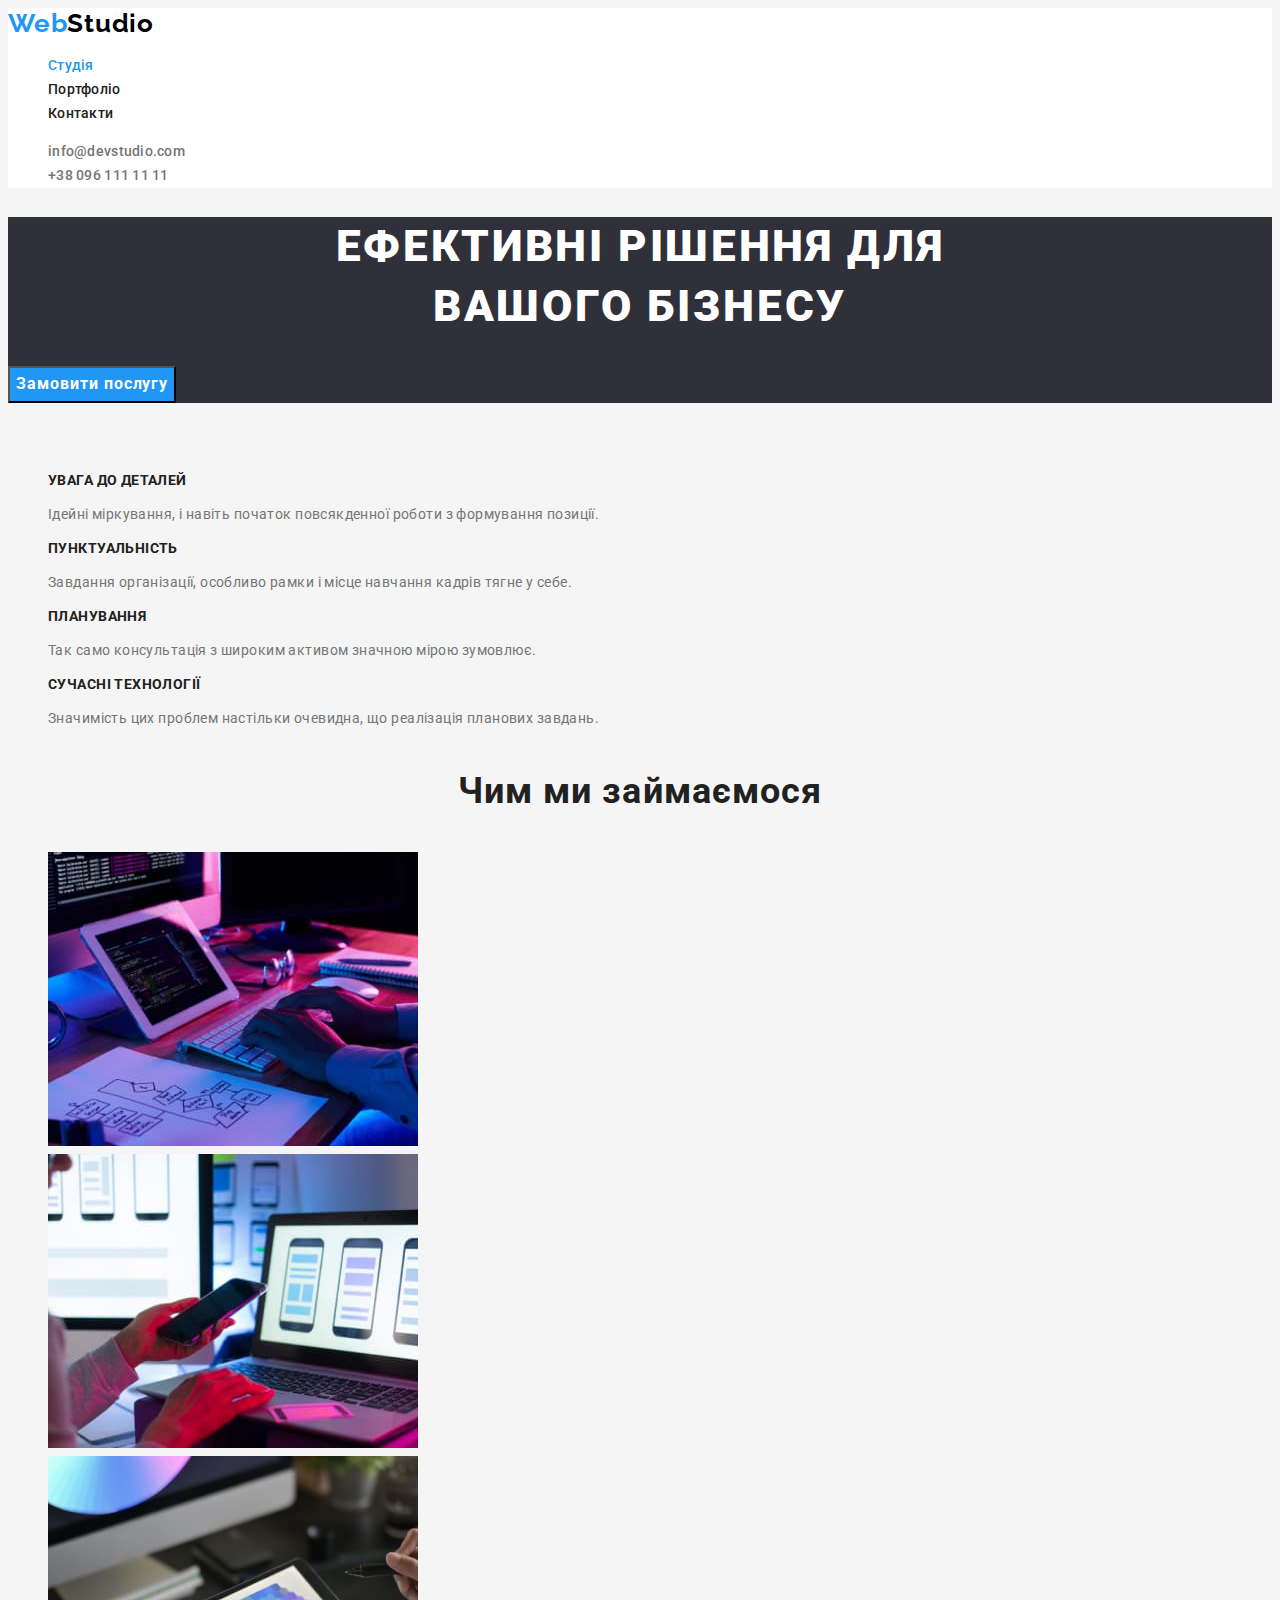
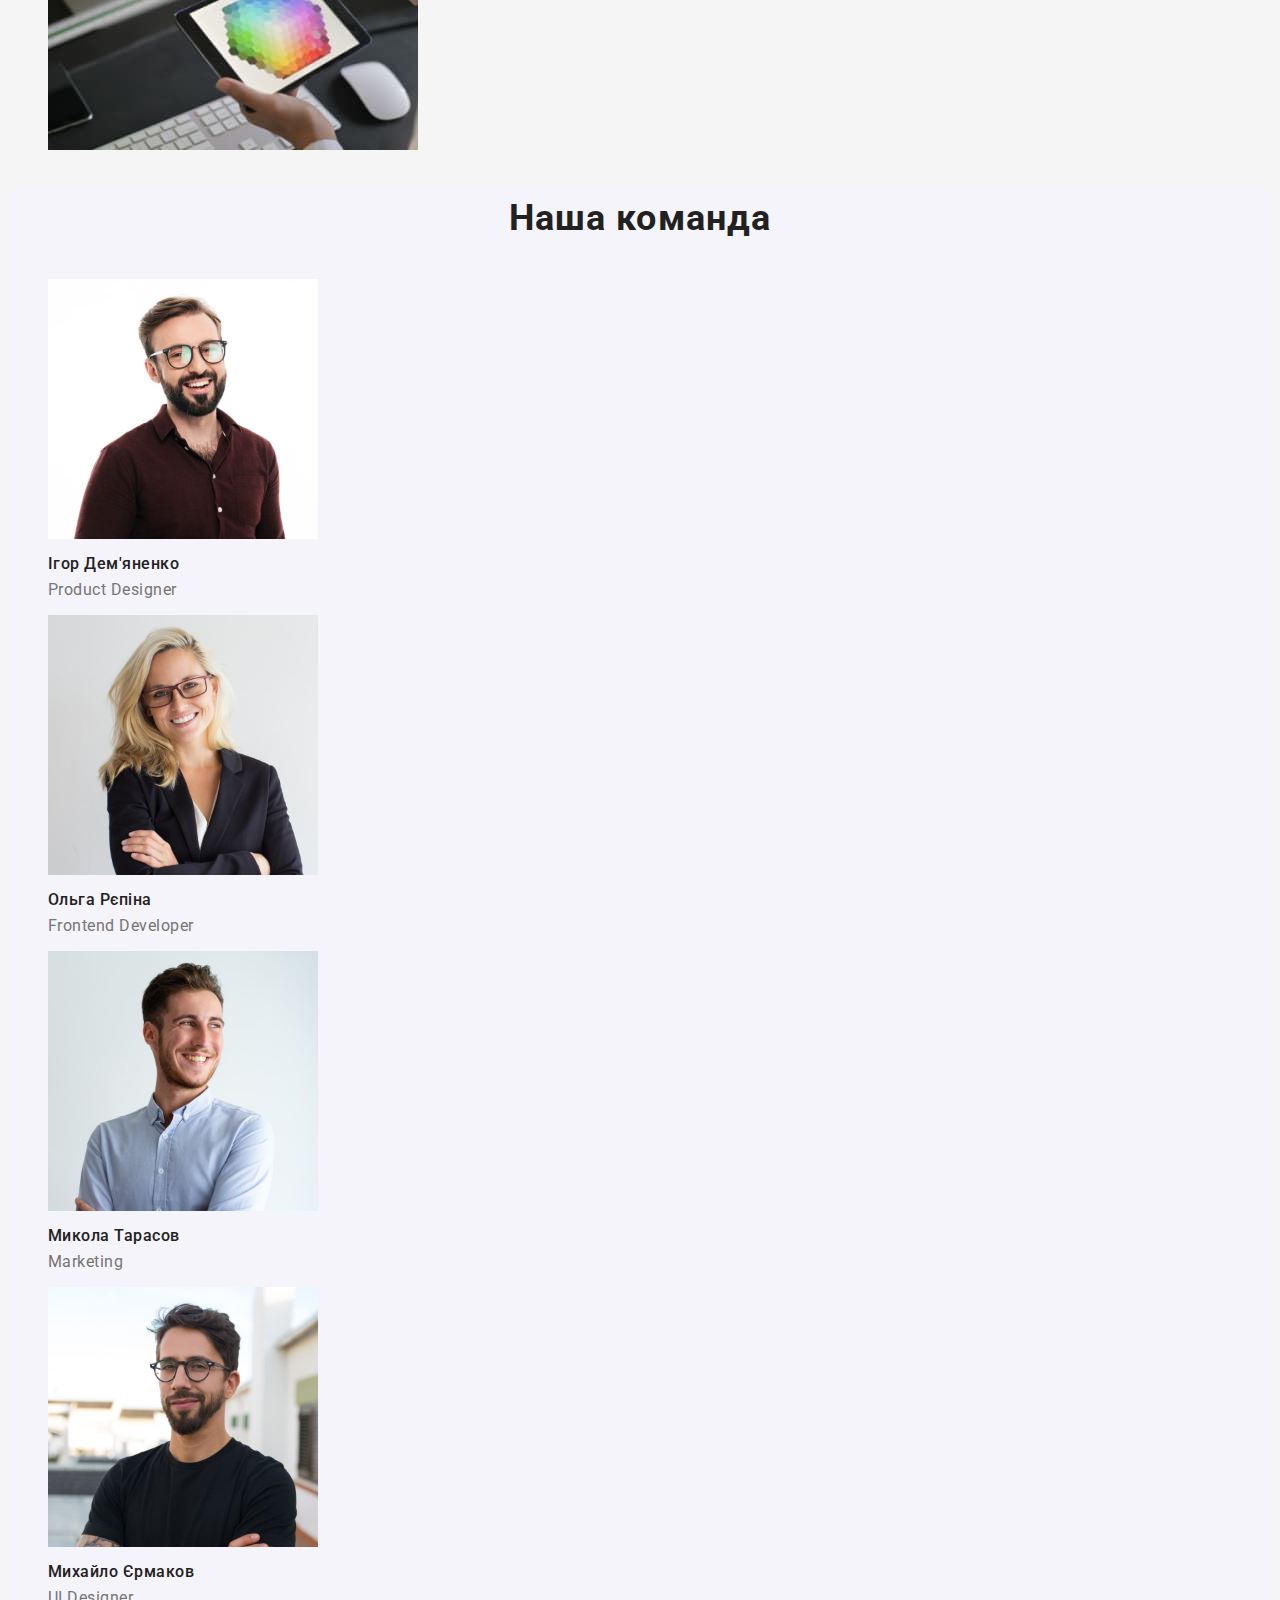
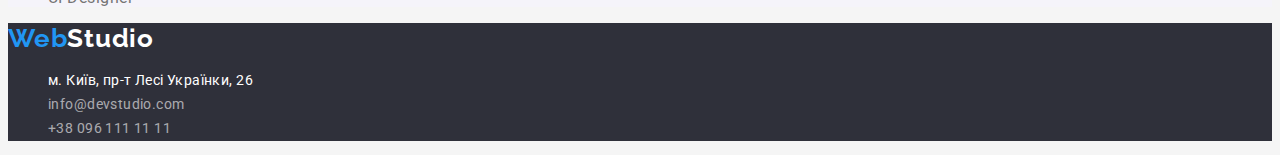
<file: index.html>
<!DOCTYPE html>
<html lang="uk">
  <head>
    <meta charset="UTF-8" />
    <meta http-equiv="X-UA-Compatible" content="IE=edge" />
    <meta name="viewport" content="width=device-width, initial-scale=1.0" />
    <title>Студія</title>
    <link rel="preconnect" href="https://fonts.googleapis.com" />
    <link rel="preconnect" href="https://fonts.gstatic.com" crossorigin />
    <link
      href="https://fonts.googleapis.com/css2?family=Raleway:wght@700&family=Roboto:wght@400;500;700;900&display=swap"
      rel="stylesheet"
    />
    <link rel="stylesheet" href="./css/styles.css" />
  </head>
  <body class="page">
    <!--Хедер-->
    <header class="page-header">
      <nav>
        <a href="./index.html" lang="en" class="logo"
          ><span class="logo-web">Web</span><span class="logo-studio">Studio</span></a
        >

        <ul class="site-nav">
          <li><a href="./index.html" class="link current">Студія</a></li>
          <li><a href="./portfolio.html" class="link">Портфоліо</a></li>
          <li><a href="" class="link">Контакти</a></li>
        </ul>
      </nav>

      <ul class="auth-nav">
        <li><a href="mailto:info@devstudio.com" class="contact">info@devstudio.com</a></li>
        <li><a href="tel:+380961111111" class="contact">+38 096 111 11 11</a></li>
      </ul>
    </header>
    <main>
      <!--Герой-->
      <section class="hero">
        <h1 class="hero-title">Ефективні рішення для<br />вашого бізнесу</h1>
        <button type="button" class="hero-button">Замовити послугу</button>
      </section>
      <!--Переваги-->
      <section class="section">
        <h2 class="hidden-title">Чим ми займаємося</h2>

        <ul>
          <li>
            <h3 class="li-title">УВАГА ДО ДЕТАЛЕЙ</h3>
            <p>Ідейні міркування, і навіть початок повсякденної роботи з формування позиції.</p>
          </li>
          <li>
            <h3 class="li-title">ПУНКТУАЛЬНІСТЬ</h3>
            <p>Завдання організації, особливо рамки і місце навчання кадрів тягне у себе.</p>
          </li>
          <li>
            <h3 class="li-title">ПЛАНУВАННЯ</h3>
            <p>Так само консультація з широким активом значною мірою зумовлює.</p>
          </li>
          <li>
            <h3 class="li-title">СУЧАСНІ ТЕХНОЛОГІЇ</h3>
            <p>Значимість цих проблем настільки очевидна, що реалізація планових завдань.</p>
          </li>
        </ul>
      </section>

      <!--Чим ми займаємося-->
      <section class="section">
        <h2 class="section-title">Чим ми займаємося</h2>

        <ul>
          <li><img src="./images/whatwedo1.jpg" alt="робота з кодом" width="370" /></li>
          <li><img src="./images/whatwedo2.jpg" alt="робота із смартфоном" width="370" /></li>
          <li><img src="./images/whatwedo3.jpg" alt="робота зі стилями" width="370" /></li>
        </ul>
      </section>
      <!--Команда-->
      <section class="team">
        <h2 class="section-title">Наша команда</h2>

        <ul>
          <li>
            <img src="./images/team1.jpg" alt="Ігор Дем'яненко" width="270" />
            <h3 class="li-title-team">Ігор Дем'яненко</h3>
            <p lang="en" class="p-team">Product Designer</p>
          </li>
          <li>
            <img src="./images/team2.jpg" alt="Ольга Рєпіна" width="270" />
            <h3 class="li-title-team">Ольга Рєпіна</h3>
            <p lang="en" class="p-team">Frontend Developer</p>
          </li>
          <li>
            <img src="./images/team3.jpg" alt="Микола Тарасов" width="270" />
            <h3 class="li-title-team">Микола Тарасов</h3>
            <p lang="en" class="p-team">Marketing</p>
          </li>
          <li>
            <img src="./images/team4.jpg" alt="Михайло Єрмаков" width="270" />
            <h3 class="li-title-team">Михайло Єрмаков</h3>
            <p lang="en" class="p-team">UI Designer</p>
          </li>
        </ul>
      </section>
    </main>
    <!--Футер-->
    <footer class="footer">
      <a href="./index.html" lang="en" class="logo"
        ><span class="logo-web">Web</span><span class="logo-studio-footer">Studio</span></a
      >

      <address class="address">
        <ul>
          <li>
            <a
              href="https://goo.gl/maps/Q6ArQmT78m7rw5YP6"
              class="link-map"
              target="_blank"
              rel="noopener noreferrer"
              >м. Київ, пр-т Лесі Українки, 26</a
            >
          </li>
          <li><a href="mailto:info@devstudio.com" class="address-link">info@devstudio.com</a></li>
          <li><a href="tel:+380961111111" class="address-link">+38 096 111 11 11</a></li>
        </ul>
      </address>
    </footer>
  </body>
</html>
</file>
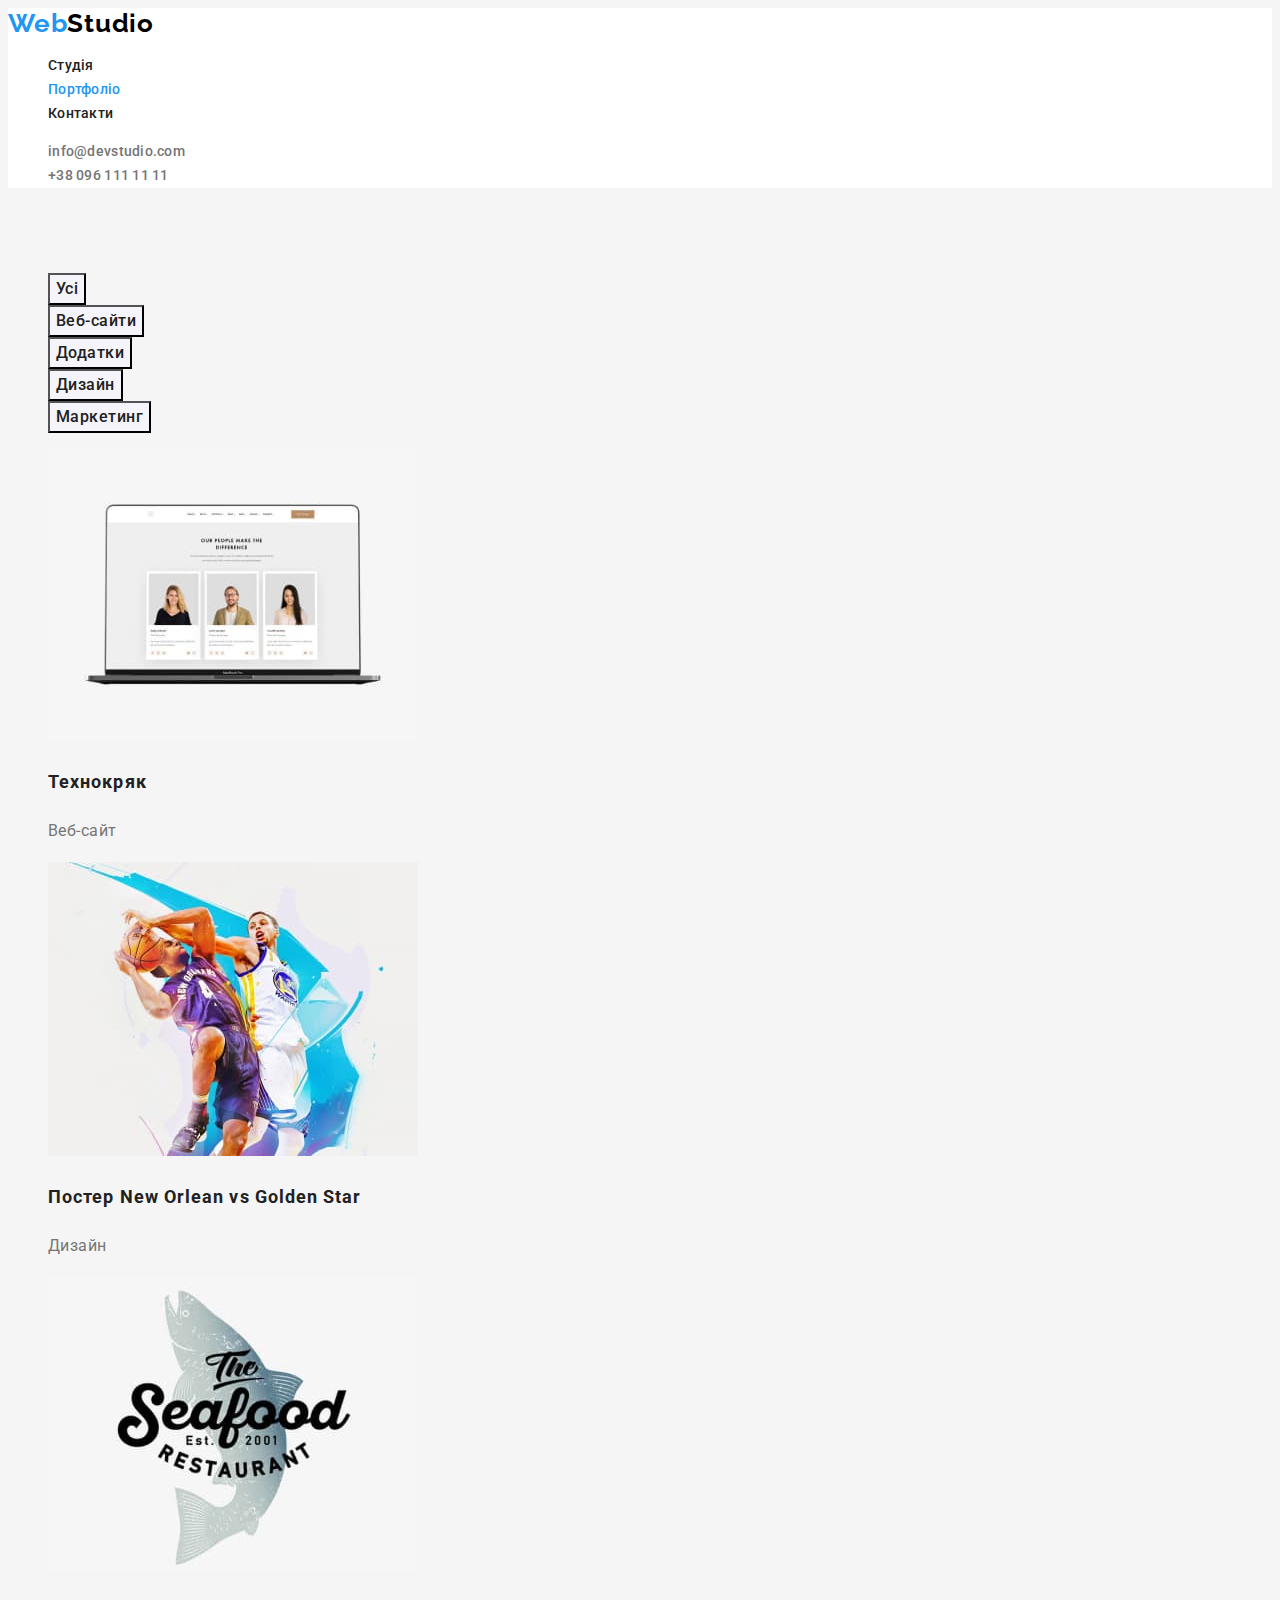
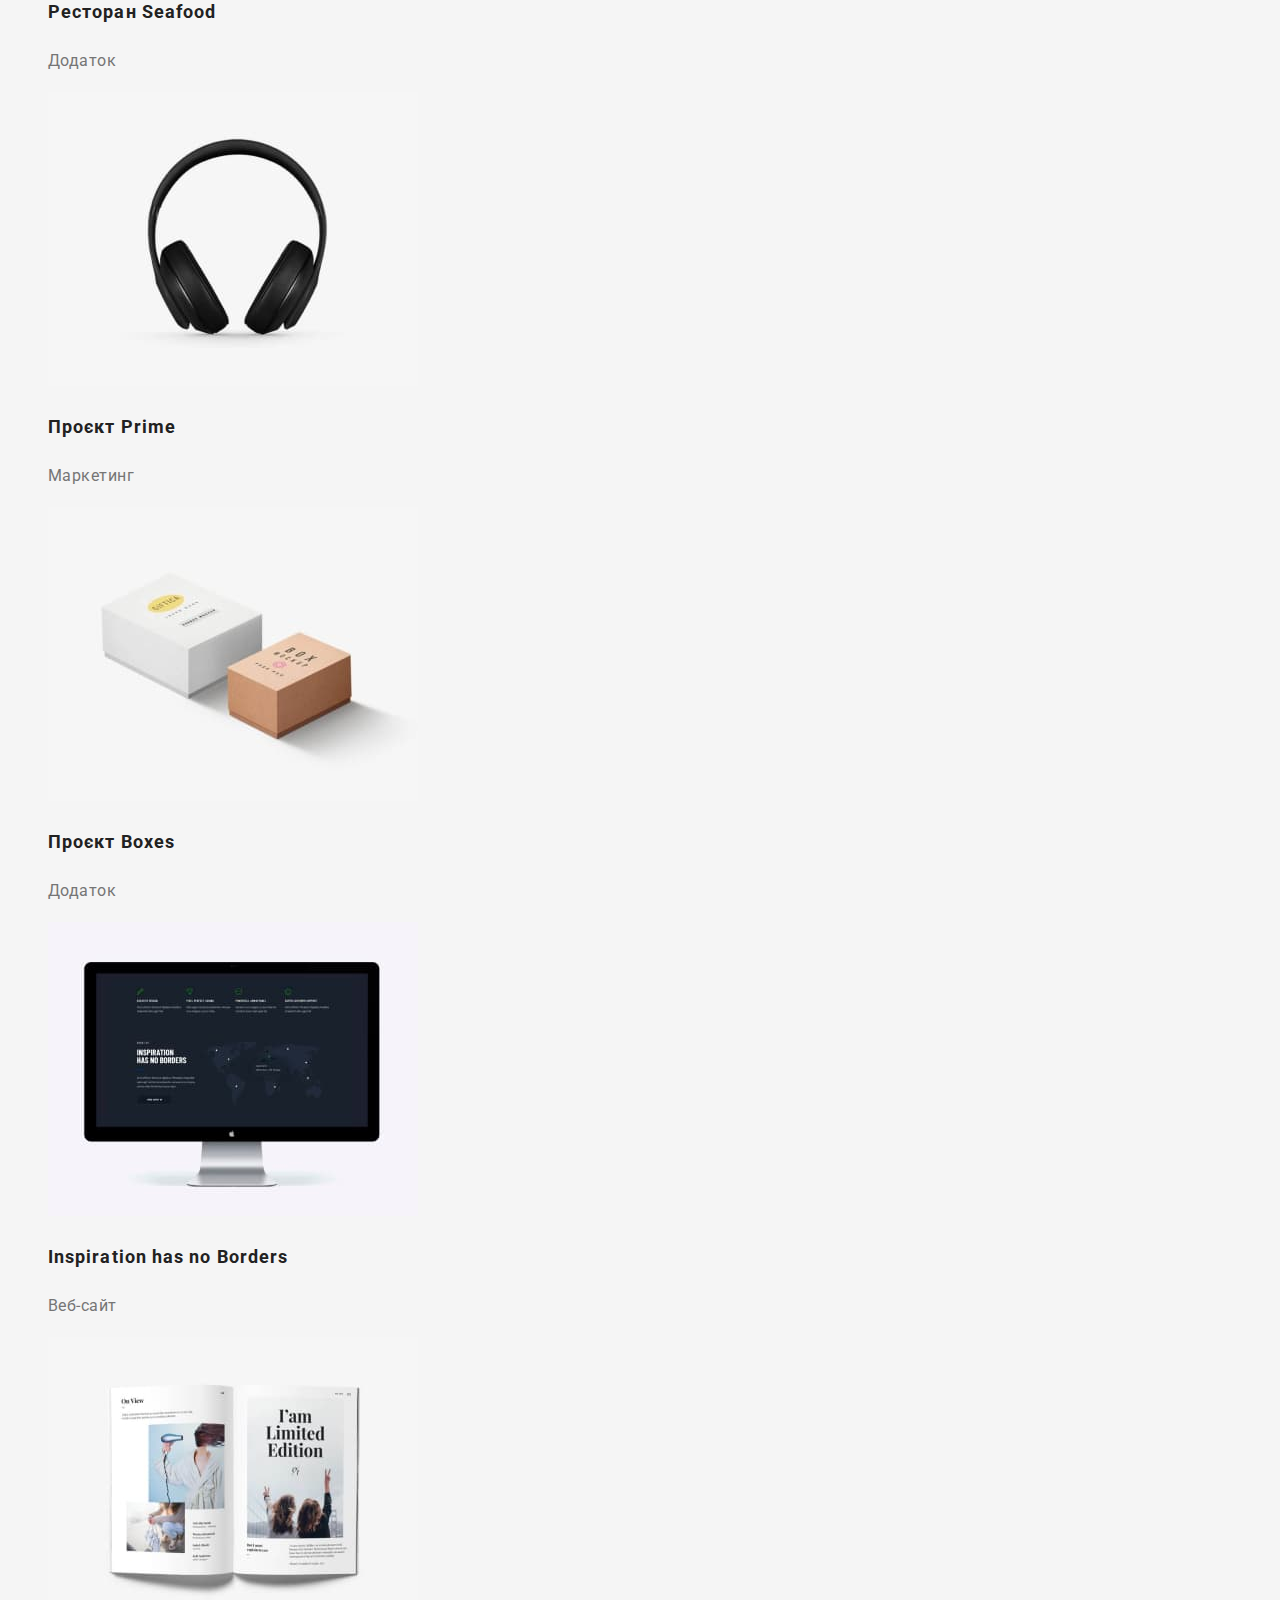
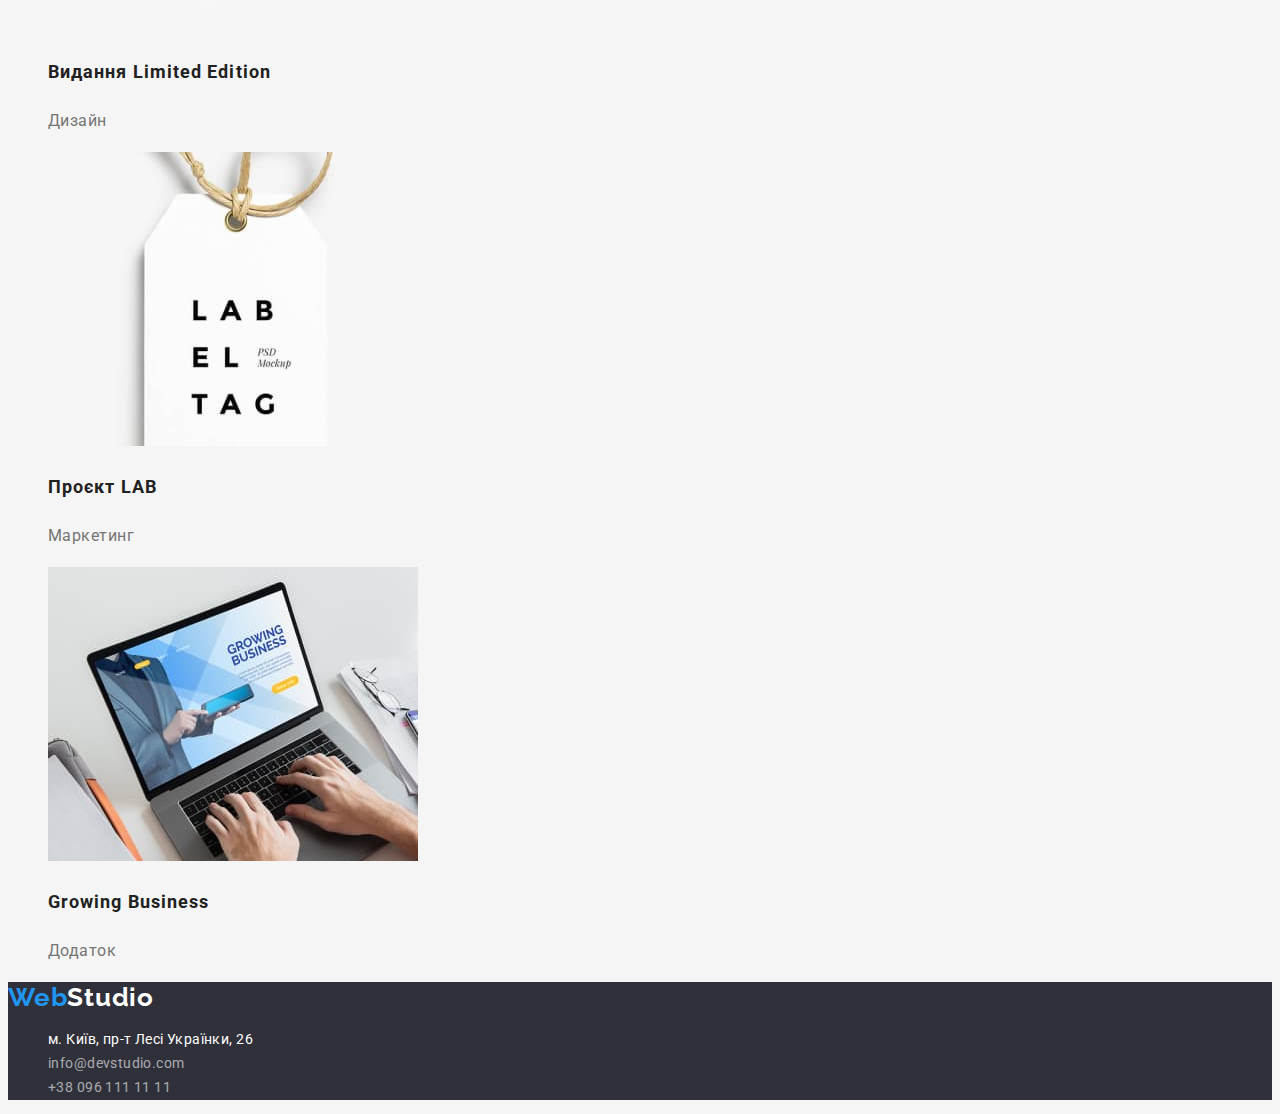
<file: portfolio.html>
<!DOCTYPE html>
<html lang="uk">
  <head>
    <meta charset="UTF-8" />
    <meta http-equiv="X-UA-Compatible" content="IE=edge" />
    <meta name="viewport" content="width=device-width, initial-scale=1.0" />
    <title>Портфоліо</title>
    <link rel="preconnect" href="https://fonts.googleapis.com" />
    <link rel="preconnect" href="https://fonts.gstatic.com" crossorigin />
    <link
      href="https://fonts.googleapis.com/css2?family=Raleway:wght@700&family=Roboto:wght@400;500;700;900&display=swap"
      rel="stylesheet"
    />
    <link rel="stylesheet" href="./css/styles.css" />
  </head>
  <body class="page">
    <!--Хедер-->
    <header class="page-header">
      <nav>
        <a href="./index.html" lang="en" class="logo"
          ><span class="logo-web">Web</span><span class="logo-studio">Studio</span></a
        >

        <ul class="site-nav">
          <li><a href="./index.html" class="link">Студія</a></li>
          <li><a href="./portfolio.html" class="link current">Портфоліо</a></li>
          <li><a href="" class="link">Контакти</a></li>
        </ul>
      </nav>

      <ul class="auth-nav">
        <li><a href="mailto:info@devstudio.com" class="contact">info@devstudio.com</a></li>
        <li><a href="tel:+380961111111" class="contact">+38 096 111 11 11</a></li>
      </ul>
    </header>
    <main>
      <section>
        <!-- Прихований H1 для семантитки -->
        <h1 class="hidden-title">Галерея із прикладами робіт веб-студії</h1>
        <!-- Фільтр -->
        <ul>
          <li>
            <button type="button" class="gallery-button">Усі</button>
          </li>
          <li>
            <button type="button" class="gallery-button">Веб-сайти</button>
          </li>
          <li>
            <button type="button" class="gallery-button">Додатки</button>
          </li>
          <li>
            <button type="button" class="gallery-button">Дизайн</button>
          </li>
          <li>
            <button type="button" class="gallery-button">Маркетинг</button>
          </li>
        </ul>

        <!-- Галерея -->
        <ul>
          <li>
            <img src="./images/portfolio1.jpg" alt="Ноутбук із зображенням сайту" width="370" />
            <h2 class="li-title-portfolio">Технокряк</h2>
            <p class="p-portfolio">Веб-сайт</p>
          </li>
          <li>
            <img src="./images/portfolio2.jpg" alt="Баскетболіст" width="370" />
            <h2 class="li-title-portfolio">Постер New Orlean vs Golden Star</h2>
            <p class="p-portfolio">Дизайн</p>
          </li>
          <li>
            <img src="./images/portfolio3.jpg" alt="Лого із рибою" width="370" />
            <h2 class="li-title-portfolio">Ресторан Seafood</h2>
            <p class="p-portfolio">Додаток</p>
          </li>
          <li>
            <img src="./images/portfolio4.jpg" alt="Навушники" width="370" />
            <h2 class="li-title-portfolio">Проєкт Prime</h2>
            <p class="p-portfolio">Маркетинг</p>
          </li>
          <li>
            <img src="./images/portfolio5.jpg" alt="Дві коробки" width="370" />
            <h2 class="li-title-portfolio">Проєкт Boxes</h2>
            <p class="p-portfolio">Додаток</p>
          </li>
          <li>
            <img src="./images/portfolio6.jpg" alt="Монітор із зображенням сайту" width="370" />
            <h2 class="li-title-portfolio">Inspiration has no Borders</h2>
            <p class="p-portfolio">Веб-сайт</p>
          </li>
          <li>
            <img src="./images/portfolio7.jpg" alt="Журнал" width="370" />
            <h2 class="li-title-portfolio">Видання Limited Edition</h2>
            <p class="p-portfolio">Дизайн</p>
          </li>
          <li>
            <img src="./images/portfolio8.jpg" alt="Бирка" width="370" />
            <h2 class="li-title-portfolio">Проєкт LAB</h2>
            <p class="p-portfolio">Маркетинг</p>
          </li>
          <li>
            <img src="./images/portfolio9.jpg" alt="Робота за ноутбуком" width="370" />
            <h2 class="li-title-portfolio">Growing Business</h2>
            <p class="p-portfolio">Додаток</p>
          </li>
        </ul>
      </section>
    </main>

    <!--Футер-->
    <footer class="footer">
      <a href="./index.html" lang="en" class="logo"
        ><span class="logo-web">Web</span><span class="logo-studio-footer">Studio</span></a
      >

      <address class="address">
        <ul>
          <li>
            <a
              href="https://goo.gl/maps/Q6ArQmT78m7rw5YP6"
              class="link-map"
              target="_blank"
              rel="noopener noreferrer"
              >м. Київ, пр-т Лесі Українки, 26</a
            >
          </li>
          <li><a href="mailto:info@devstudio.com" class="address-link">info@devstudio.com</a></li>
          <li><a href="tel:+380961111111" class="address-link">+38 096 111 11 11</a></li>
        </ul>
      </address>
    </footer>
  </body>
</html>
</file>
<file: css/styles.css>
:root {
    --primary-text-color: #757575;
    --tittle-text-color: #212121;
    --primary-bg-color: #F5F5F5;
    --secondary-bg-color: #F5F4FA;
    --third-bg-color: #2F303A;
    --accent-color: #2196F3;
}

.page{
    background-color: var(--primary-bg-color);
    color: var(--primary-text-color);

    font-family: Roboto, sans-serif;
    font-weight: 400;
    font-size: 14px;
    line-height: 1.71;
    letter-spacing: 0.03em;
}

ul {
    list-style: none;
}

/* стилізація хедера */

.page-header {
    background-color: #FFFFFF;
}

/* стилізація лого */

.logo {
    text-decoration: none;
}

.logo-web {
    color: var(--accent-color);
    font-family: 'Raleway', sans-serif;
    font-weight: 700;
    font-size: 26px;
    line-height: 1.2;
    letter-spacing: 0.03em;
}

.logo-studio {
    color: #000000;
    font-family: 'Raleway', sans-serif;
    font-weight: 700;
    font-size: 26px;
    line-height: 1.2;
    letter-spacing: 0.03em;
}

.logo-studio-footer {
    color: #FFFFFF;
    font-family: 'Raleway', sans-serif;
    font-weight: 700;
    font-size: 26px;
    line-height: 1.2;
    letter-spacing: 0.03em;
}

/* стилізація навігації */

.site-nav .link {
    color: var(--tittle-text-color);
    font-weight: 500;
    font-size: 14px;
    line-height: 1.14;
    letter-spacing: 0.02em;
    text-decoration: none;
}

.site-nav .link:hover,
.site-nav .link:focus {
    color: var(--accent-color);
}

.site-nav .link.current {
    color: var(--accent-color);
}

.auth-nav .contact {
    color: var(--primary-text-color);
    font-weight: 500;
    font-size: 14px;
    line-height: 1.14;
    letter-spacing: 0.02em;
    text-decoration: none;
}

.auth-nav .contact:hover,
.auth-nav .contact:focus {
    color: var(--accent-color);
}

/* герой */

.hero {
    background-color: var(--third-bg-color);
}

.hero-title {
    color: #FFFFFF;
    font-weight: 900;
    font-size: 44px;
    line-height: 1.36;
    letter-spacing: 0.06em;
    text-align: center;
    text-transform: uppercase;
}

/* приховані заголовки */

.hidden-title {
    visibility: hidden;
}

/* секції */


.li-title {
    color: var(--tittle-text-color);
    font-weight: 700;
    font-size: 14px;
    line-height: 1.14;
    letter-spacing: 0.03em;
    text-transform: uppercase;
}

.section-title {
    color: var(--tittle-text-color);
    font-weight: 700;
    font-size: 36px;
    line-height: 1.7;
    letter-spacing: 0.03em;
    text-align: center;
}

.team {
    background-color: var(--secondary-bg-color);
}

.li-title-team {
    color: var(--tittle-text-color);
    font-weight: 500;
    font-size: 16px;
    line-height: 1.19px;
    letter-spacing: 0.03em;
}

.p-team {
    font-size: 16px;
    line-height: 1.19;
    letter-spacing: 0.03em;
}

.li-title-portfolio {
    color: var(--tittle-text-color);
    font-weight: 700;
    font-size: 18px;
    line-height: 2;
    letter-spacing: 0.06em;
}

.p-portfolio {
    font-weight: 400;
    font-size: 16px;
    line-height: 1.88;
    letter-spacing: 0.03em;
}






/* Кнопки */

.hero-button {
    background-color: var(--accent-color);
    
    color: #FFFFFF;
    font-family: inherit;
    font-weight: 700;
    font-size: 16px;
    line-height: 1.9;
    letter-spacing: 0.06em;
}

.hero-button:hover,
.hero-button:focus {
    cursor: pointer;
}

.gallery-button {
    background-color: var(--secondary-bg-color);

    color: var(--tittle-text-color);
    font-family: inherit;
    font-weight: 500;
    font-size: 16px;
    line-height: 1.63;
    letter-spacing: 0.03em;
}

.gallery-button:hover,
.gallery-button:focus {
    background-color: var(--accent-color);
    color: #FFFFFF;
    cursor: pointer;
}

/* футер */

.footer {
    background-color: var(--third-bg-color);
}

.address-link {
    color: rgba(255, 255, 255, 0.6);
    font-style: normal;
    text-decoration: none;
}

.link-map {
    color: #FFFFFF;
    font-style: normal;
    text-decoration: none;
}

.link-map:hover,
.link-map:focus {
    color: var(--accent-color);
}

.address-link:hover,
.address-link:focus {
    color: var(--accent-color);
}
</file>
